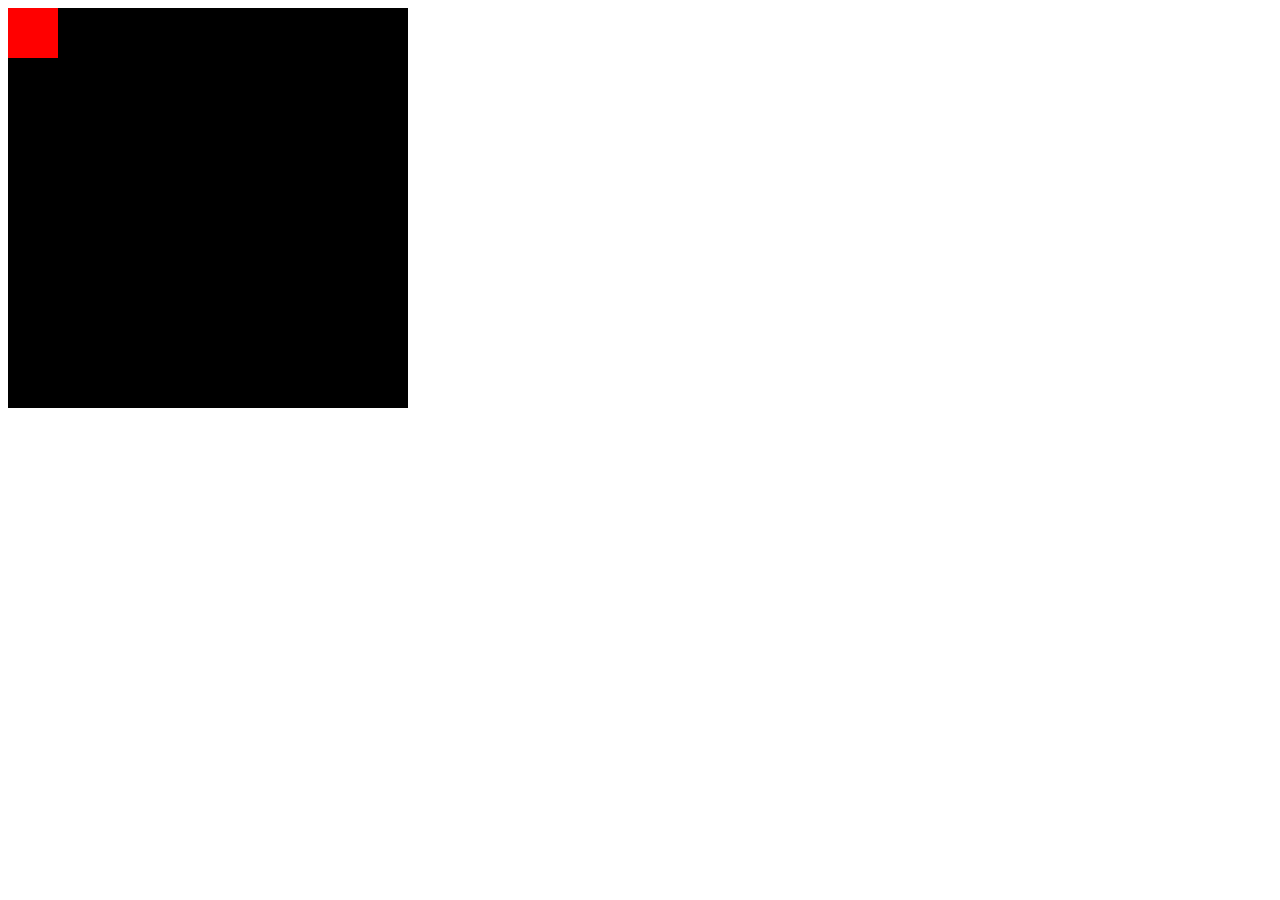
<file: t-rexgame.html>
<!doctype html>

<head>
    <title>game</title>
</head>

<body>
    <canvas id="gameCanvas" width="400" height="400"></canvas>
    <script>
        var canvas, canvasContext;

        window.onload = function() {
            canvas = document.getElementById('gameCanvas');
            canvasContext = canvas.getContext('2d');
            setInterval(updateAll, 1000 / 60)
        }

        function updateAll() {
            colorRect(0, 0, canvas.width, canvas.height, "black");
            colorRect(0, 0, 50, 50, "red");
        }

        function colorRect(topLeftX, topLeftY, boxWidth, boxHeight, colorFill) {

            canvasContext.fillStyle = colorFill;
            canvasContext.fillRect(topLeftX, topLeftY, boxWidth, boxHeight)
        }

    </script>
</body>
</file>
